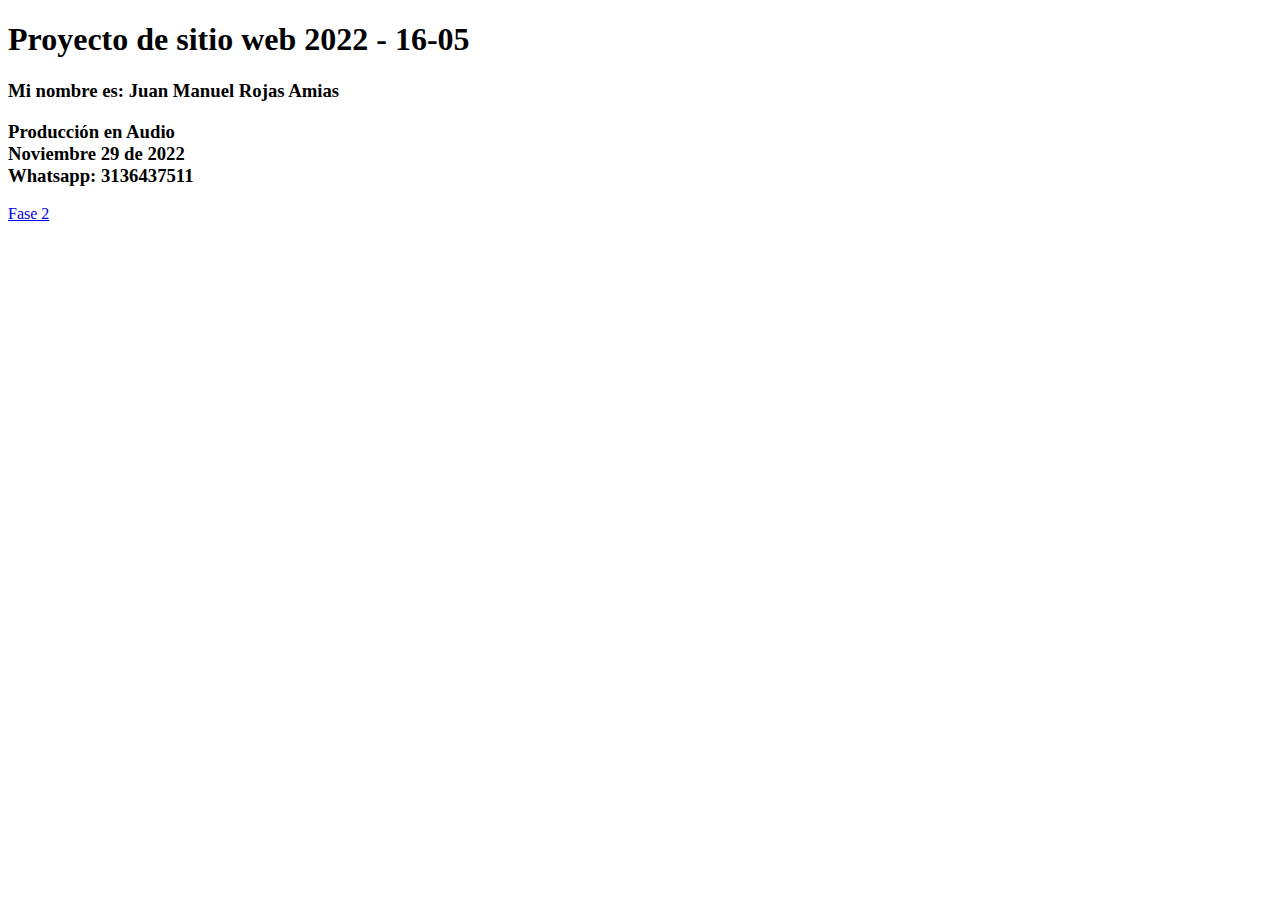
<file: index.html>
<!DOCTYPE html>
<html lang="es">
<head>
    <meta charset="UTF-8">
    <meta http-equiv="X-UA-Compatible" content="IE=edge">
    <meta name="viewport" content="width=device-width, initial-scale=1.0">
    <title>Document</title>
</head>
<body>
 <h1>Proyecto de sitio web  2022 - 16-05</h1> 
 <h3>Mi nombre es: Juan Manuel Rojas Amias
    <p>Producción en Audio <br>
        Noviembre 29 de 2022 <br>
        Whatsapp: 3136437511
    </p>
 </h3>
 <a href="fase2/fase2/fase2/design.html">Fase 2</a>  
</body>
</html>
</file>
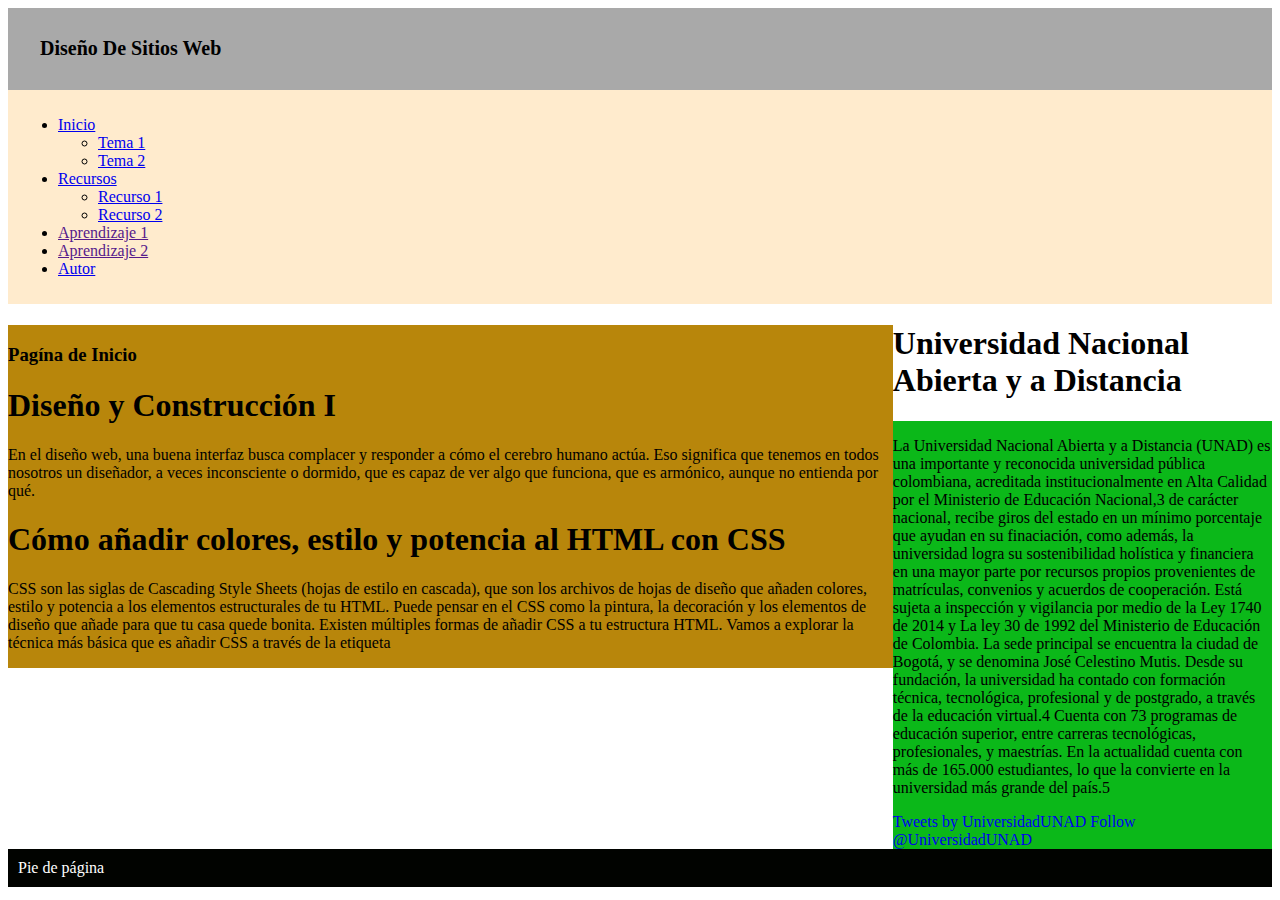
<file: fase3/index.html>
<!DOCTYPE html>
<html lang="en">

<head>
    <meta charset="UTF-8">
    <meta http-equiv="X-UA-Compatible" content="IE=edge">
    <meta name="viewport" content="width=device-width, initial-scale=1.0">
    <title>Document</title>
    <link rel="stylesheet" href="CSS/Estilos.css">
</head>

<body>
    <header>
        <h1>Diseño De Sitios Web </h1>
    </header>
    <nav>
        <ul>
            <li><a href="index.html">Inicio</a></li>
                <ul>
                    <li><a href="Tema 1.html">Tema 1</a></li>
                    <li><a href="Tema 2.html">Tema 2</a></li>
                </ul>
            </li>
            <li><a href="#">Recursos</a> 
                <ul>
                    <li><a href="#">Recurso 1</a></li>
                    <li><a href="#">Recurso 2</a></li>
                </ul>
            </li>
            <li><a href="">Aprendizaje 1</a></li>
            <li><a href="">Aprendizaje 2</a></li>
            <li><a href="Autor.html">Autor</a></li>
        </ul>
    </nav>
    <div class="contenedor"> 
        <section>
            <h3>Pagína de Inicio</h3>
            <h1>Diseño y Construcción I</h1>
            <p>
                En el diseño web, una buena interfaz busca complacer y responder a cómo el cerebro humano actúa. Eso significa que tenemos en todos nosotros un diseñador, a veces inconsciente o dormido, que es capaz de ver algo que funciona, que es armónico, aunque no entienda por qué.
            </p>
            <h1>Cómo añadir colores, estilo y potencia al HTML con CSS</h1>
            <p>CSS son las siglas de Cascading Style Sheets (hojas de estilo en cascada), que son los archivos de hojas de diseño que añaden colores, estilo y potencia a los elementos estructurales de tu HTML.

                Puede pensar en el CSS como la pintura, la decoración y los elementos de diseño que añade para que tu casa quede bonita.
                
                Existen múltiples formas de añadir CSS a tu estructura HTML. Vamos a explorar la técnica más básica que es añadir CSS a través de la etiqueta </p>
        </article>
            
        </section>
        <h1>Universidad Nacional Abierta y a Distancia</h1>
        <aside>
            <p>La Universidad Nacional Abierta y a Distancia (UNAD) es una importante y reconocida universidad pública colombiana, acreditada institucionalmente en Alta Calidad por el Ministerio de Educación Nacional,3​ de carácter nacional, recibe giros del estado en un mínimo porcentaje que ayudan en su finaciación, como además, la universidad logra su sostenibilidad holística y financiera en una mayor parte por recursos propios provenientes de matrículas, convenios y acuerdos de cooperación.

                Está sujeta a inspección y vigilancia por medio de la Ley 1740 de 2014 y La ley 30 de 1992 del Ministerio de Educación de Colombia. La sede principal se encuentra la ciudad de Bogotá, y se denomina José Celestino Mutis.
                
                Desde su fundación, la universidad ha contado con formación técnica, tecnológica, profesional y de postgrado, a través de la educación virtual.4​ Cuenta con 73 programas de educación superior, entre carreras tecnológicas, profesionales, y maestrías. En la actualidad cuenta con más de 165.000 estudiantes, lo que la convierte en la universidad más grande del país.5​</p>
            <a class="twitter-timeline" href="https://twitter.com/UniversidadUNAD?ref_src=twsrc%5Etfw">Tweets by UniversidadUNAD</a> <script async src="https://platform.twitter.com/widgets.js" charset="utf-8"></script>
            <a href="https://twitter.com/UniversidadUNAD?ref_src=twsrc%5Etfw" class="twitter-follow-button" data-show-count="false">Follow @UniversidadUNAD</a><script async src="https://platform.twitter.com/widgets.js" charset="utf-8"></script>
        </article>
        </aside>
    
    </div>
    <footer> Pie de página</footer>


</body>

</html>
</file>
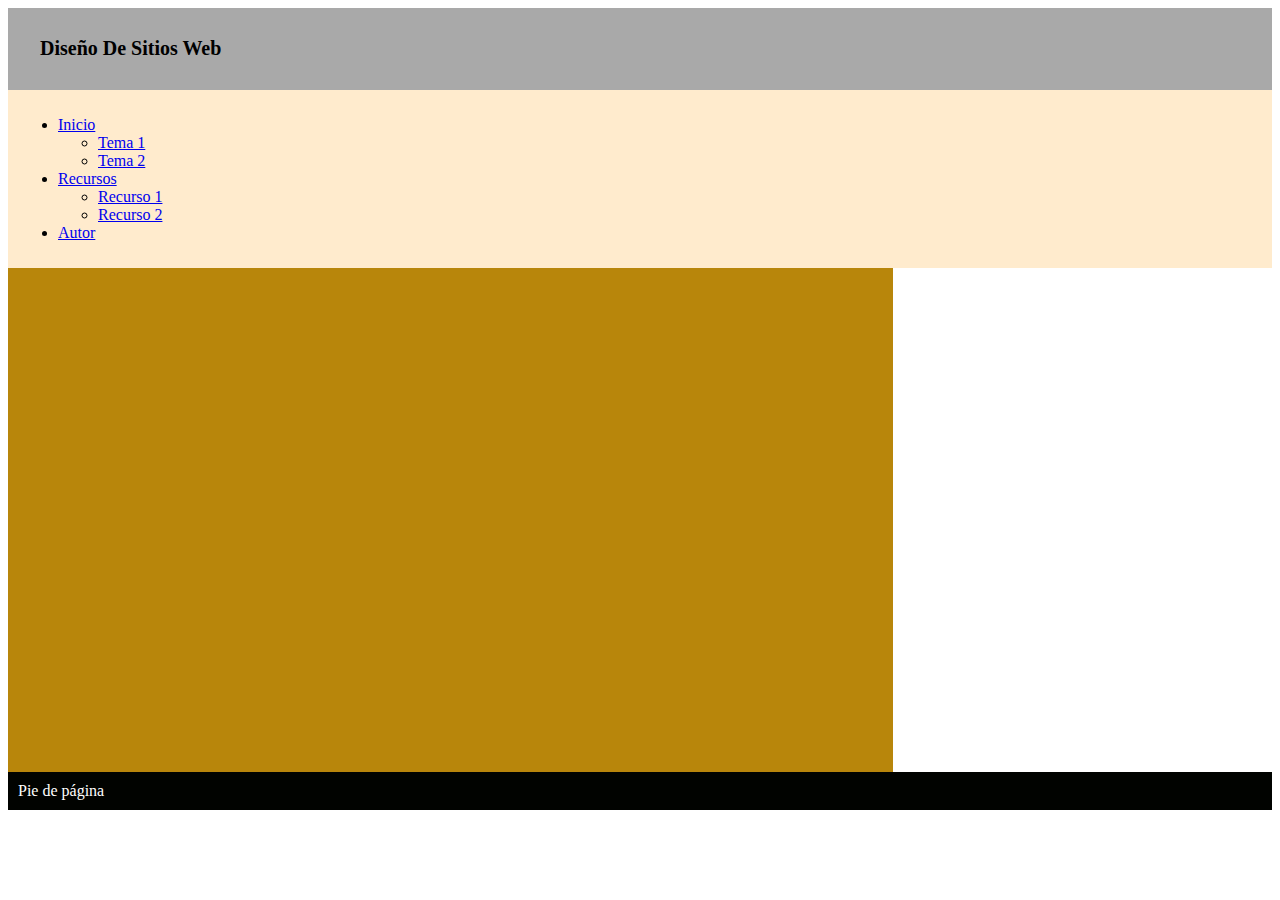
<file: fase3/Autor.html>
<!DOCTYPE html>
<html lang="en">

<head>
    <meta charset="UTF-8">
    <meta http-equiv="X-UA-Compatible" content="IE=edge">
    <meta name="viewport" content="width=device-width, initial-scale=1.0">
    <title>Document</title>
    <link rel="stylesheet" href="CSS/Estilos.css">
</head>

<body>
    <header>
        <h1>Diseño De Sitios Web </h1>
    </header>
    <nav>
        <ul>
            <li><a href="index.html">Inicio</a></li>
                <ul>
                    <li><a href="Tema 1.html">Tema 1</a></li>
                    <li><a href="Tema 2.html">Tema 2</a></li>
                </ul>
            </li>
            <li><a href="#">Recursos</a> 
                <ul>
                    <li><a href="#">Recurso 1</a></li>
                    <li><a href="#">Recurso 2</a></li>
                </ul>
            </li>
            <li><a href="Autor.html">Autor</a></li>
        </ul>
    </nav>
    <div class="contenedor"> 
        <section>
            <article>

            </article>
            <iframe width="700" height="500" src="PDF/Información Personal.pdf" frameborder="0"></iframe>
    
    </div>
    <footer> Pie de página</footer>


</body>

</html>
</file>
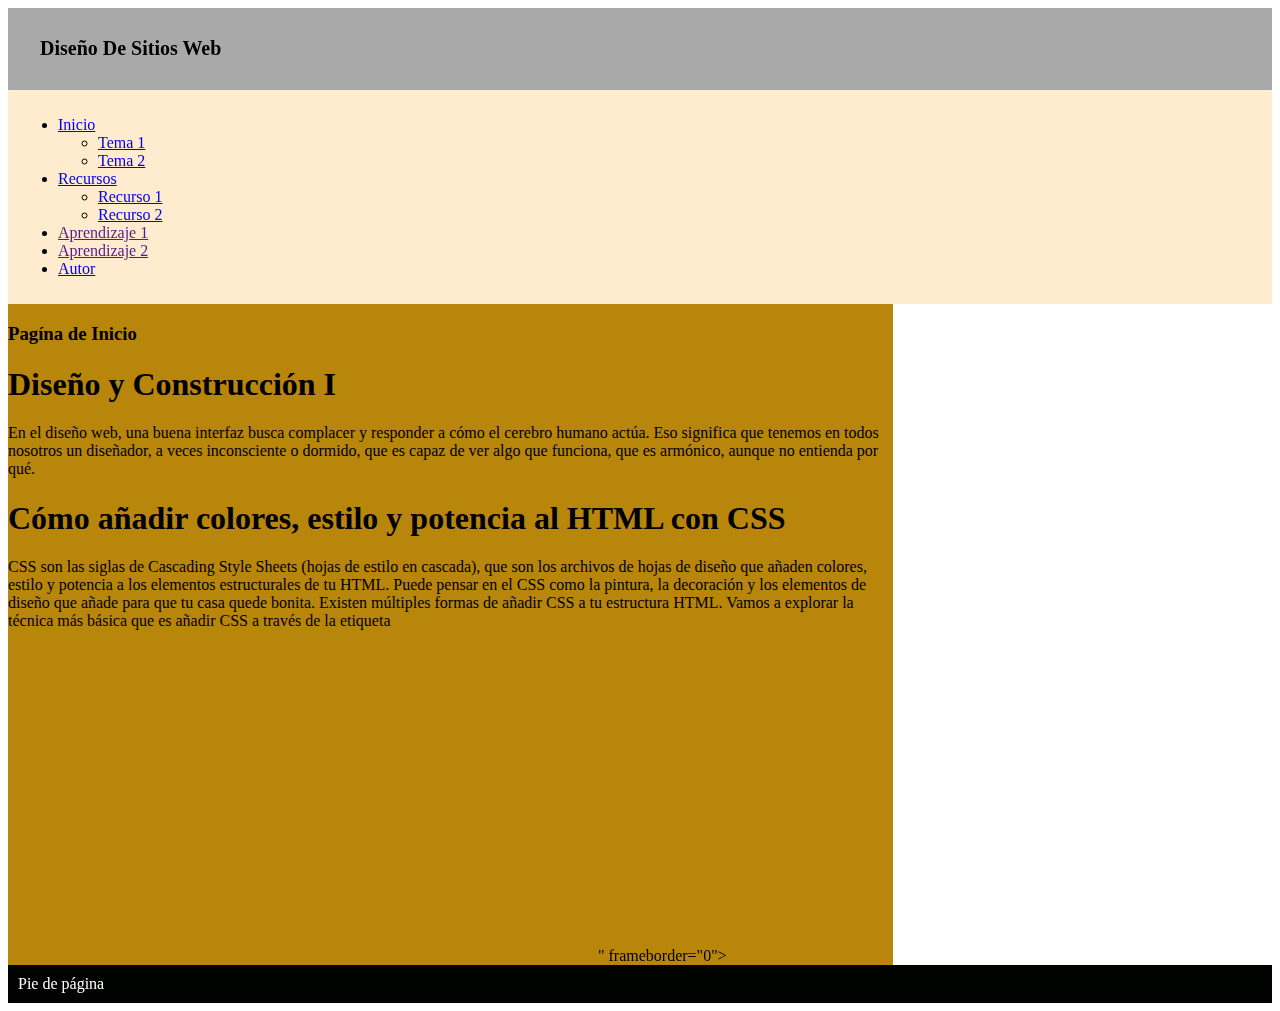
<file: fase3/Multimedia1.html>
<!DOCTYPE html>
<html lang="en">

<head>
    <meta charset="UTF-8">
    <meta http-equiv="X-UA-Compatible" content="IE=edge">
    <meta name="viewport" content="width=device-width, initial-scale=1.0">
    <title>Document</title>
    <link rel="stylesheet" href="CSS/Estilos.css">
</head>

<body>
    <header>
        <h1>Diseño De Sitios Web </h1>
    </header>
    <nav>
        <ul>
            <li><a href="index.html">Inicio</a></li>
                <ul>
                    <li><a href="Tema 1.html">Tema 1</a></li>
                    <li><a href="Tema 2.html">Tema 2</a></li>
                </ul>
            </li>
            <li><a href="#">Recursos</a> 
                <ul>
                    <li><a href="#">Recurso 1</a></li>
                    <li><a href="#">Recurso 2</a></li>
                </ul>
            </li>
            <li><a href="">Aprendizaje 1</a></li>
            <li><a href="">Aprendizaje 2</a></li>
            <li><a href="Autor.html">Autor</a></li>
        </ul>
    </nav>
    <div class="contenedor"> 
        <section>
            <h3>Pagína de Inicio</h3>
            <h1>Diseño y Construcción I</h1>
            <p>
                En el diseño web, una buena interfaz busca complacer y responder a cómo el cerebro humano actúa. Eso significa que tenemos en todos nosotros un diseñador, a veces inconsciente o dormido, que es capaz de ver algo que funciona, que es armónico, aunque no entienda por qué.
            </p>
            <h1>Cómo añadir colores, estilo y potencia al HTML con CSS</h1>
            <p>CSS son las siglas de Cascading Style Sheets (hojas de estilo en cascada), que son los archivos de hojas de diseño que añaden colores, estilo y potencia a los elementos estructurales de tu HTML.

                Puede pensar en el CSS como la pintura, la decoración y los elementos de diseño que añade para que tu casa quede bonita.
                
                Existen múltiples formas de añadir CSS a tu estructura HTML. Vamos a explorar la técnica más básica que es añadir CSS a través de la etiqueta </p>
        </article>
            <iframe width="590" height="315"  src="https://www.youtube.com/embed/BuxZV2N3E1s" title="YouTube video player" frameborder="0" allow="accelerometer; autoplay; clipboard-write; encrypted-media; gyroscope; picture-in-picture; web-share" allowfullscreen></iframe>" frameborder="0"></iframe>
         </article>
        </aside>
    
    </div>
    <footer> Pie de página</footer>


</body>

</html>
</file>
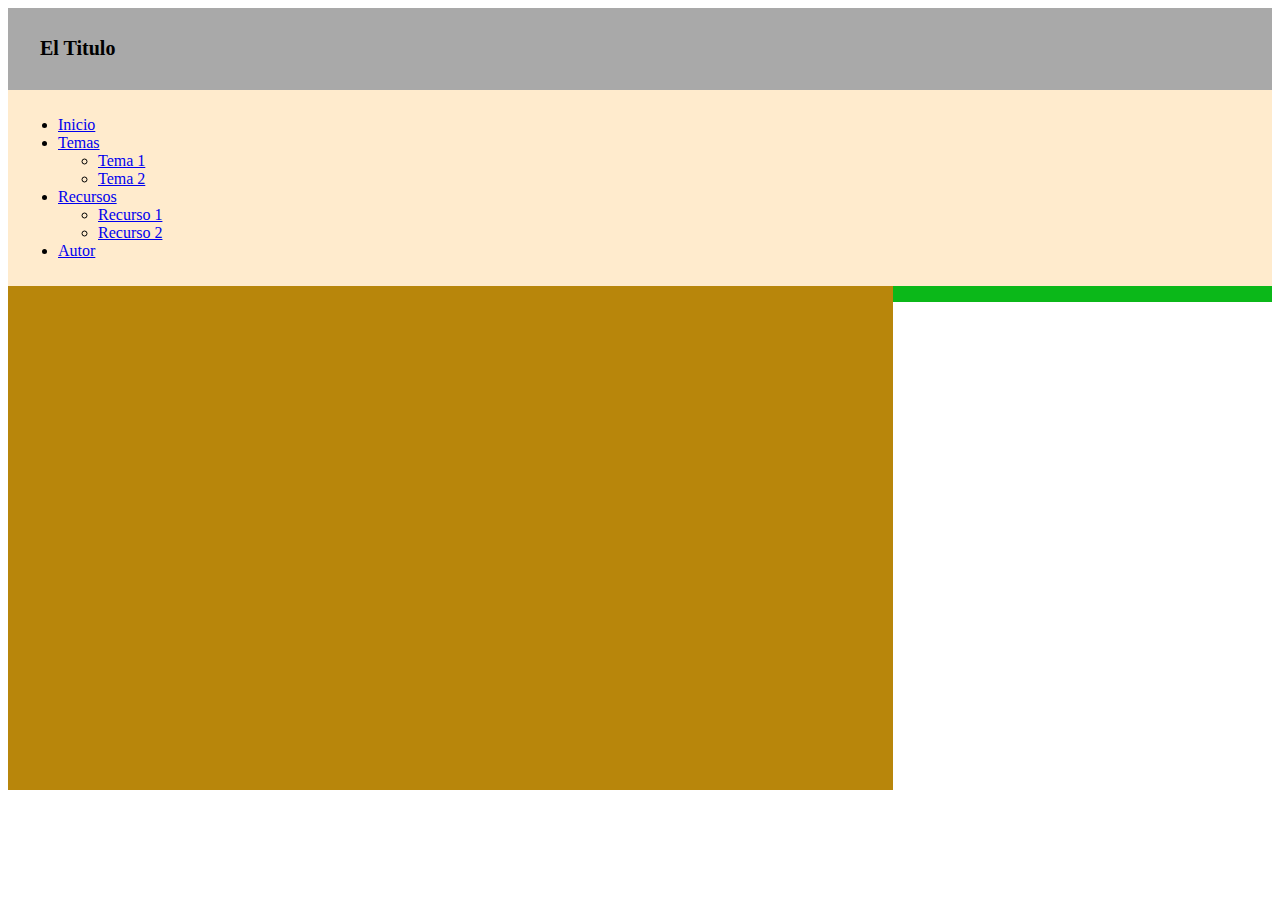
<file: fase3/Tema 2.html>
<!DOCTYPE html>
<html lang="en">

<head>
    <meta charset="UTF-8">
    <meta http-equiv="X-UA-Compatible" content="IE=edge">
    <meta name="viewport" content="width=device-width, initial-scale=1.0">
    <title>Document</title>
    <link rel="stylesheet" href="CSS/Estilos.css">
</head>

<body>
    <header>
        <h1>El Titulo</h1>
    </header>
    <nav>
        <ul>
            <li><a href="index.html">Inicio</a></li>
            <li><a href="#">Temas</a>
                <ul>
                    <li><a href="Tema 1.html">Tema 1</a></li>
                    <li><a href="Tema 2.html">Tema 2</a></li>
                </ul>
            </li>
            <li><a href="#">Recursos</a> 
                <ul>
                    <li><a href="#">Recurso 1</a></li>
                    <li><a href="#">Recurso 2</a></li>
                </ul>
            </li>
            <li><a href="Autor.html">Autor</a></li>
        </ul>
    </nav>
    <div class="contenedor">
        <section>
            <article>

            </article>
            <iframe width="700" height="500" src="PDF/Fundamentos de CSS.pdf" frameborder="0"></iframe>

        </section>
        <aside>
            <p>

            </p>
        
            <script async src="" charset="utf-8"></script>
            



</body>

</html>
</file>
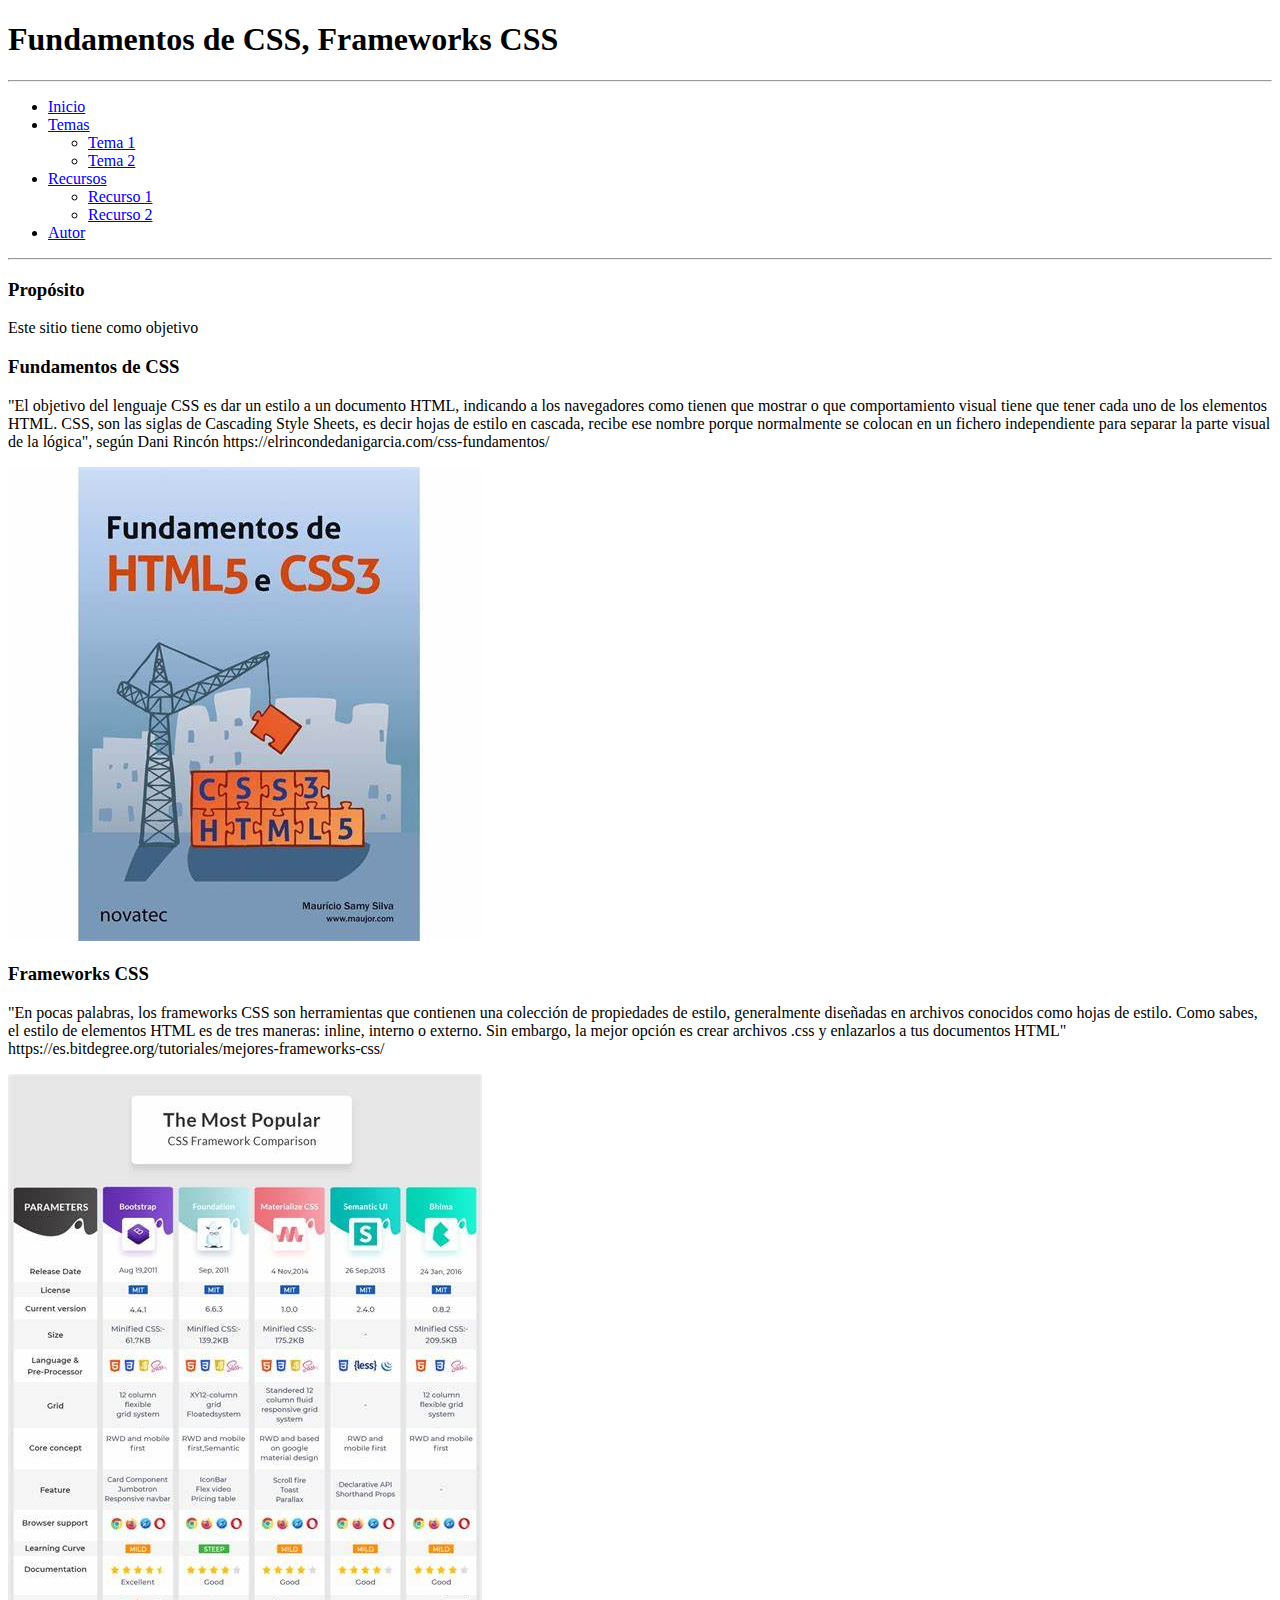
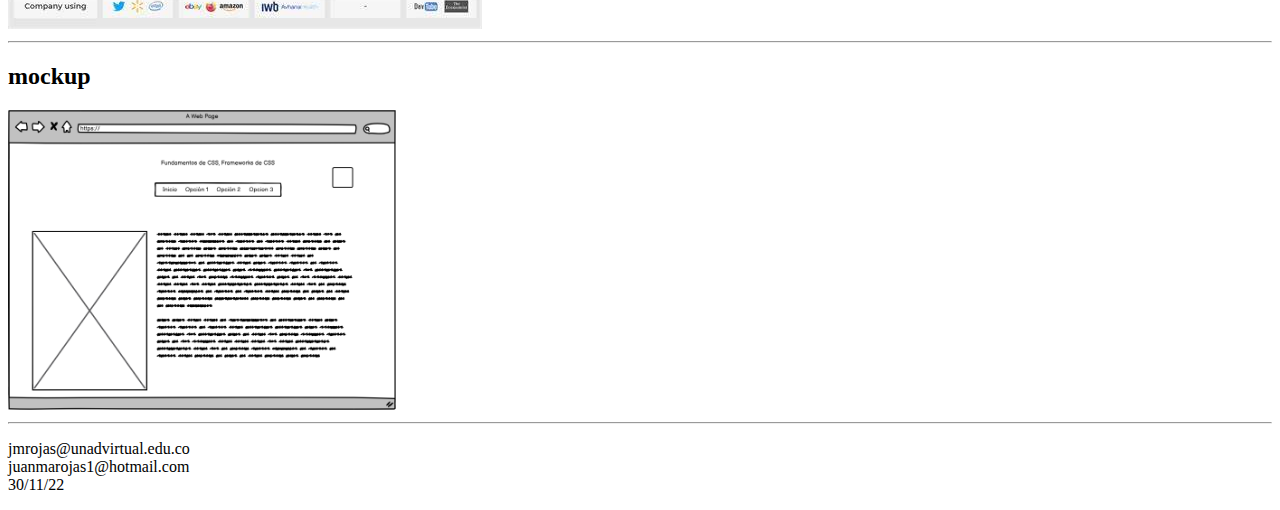
<file: fase2/fase2/fase2/design.html>
<!DOCTYPE html>
<html lang="es">
<head>
    <meta charset="UTF-8">
    <meta http-equiv="X-UA-Compatible" content="IE=edge">
    <meta name="viewport" content="width=, initial-scale=1.0">
    <title>Fase 2</title>
</head>
<body>
    <header>
        <h1>Fundamentos de CSS, Frameworks CSS</h1>
    </header>
    <hr>
    <nav>
        <ul>
            <li><a href="#">Inicio</a></li>
            <li><a href="#">Temas</a>
                <ul>
                    <li><a href="#">Tema 1</a></li>
                    <li><a href="#">Tema 2</a></li>
                </ul>
            </li>
            <li><a href="#">Recursos</a> 
                <ul>
                    <li><a href="#">Recurso 1</a></li>
                    <li><a href="#">Recurso 2</a></li>
                </ul>
            </li>
            <li><a href="Autor.html">Autor</a></li>
        </ul>
    </nav>
    <hr>
    <section>
        <h3>Propósito</h3>
        <p>Este sitio tiene como objetivo</p>
        <article>
            <h3>Fundamentos de CSS</h3>
            <p>
                "El objetivo del lenguaje CSS es dar un estilo a un documento HTML, indicando a los navegadores como tienen que mostrar o que comportamiento visual tiene que tener cada uno de los elementos HTML.
                CSS, son las siglas de Cascading Style Sheets, es decir hojas de estilo en cascada, recibe ese nombre porque normalmente se colocan en un fichero independiente para separar la parte visual de la lógica", según Dani Rincón   https://elrincondedanigarcia.com/css-fundamentos/
            </p>
            <img src="img/fundamentos.jfif" alt="Fundamentos">
        </article>
        <article>
            <h3>Frameworks CSS</h3>
            <p>"En pocas palabras, los frameworks CSS son herramientas que contienen una colección de propiedades de estilo, generalmente diseñadas en archivos conocidos como hojas de estilo. Como sabes, el estilo de elementos HTML es de tres maneras: inline, interno o externo. Sin embargo, la mejor opción es crear archivos .css y enlazarlos a tus documentos HTML" https://es.bitdegree.org/tutoriales/mejores-frameworks-css/</p>
            <img src="img/framewoks.jfif" alt="css">
        </article>
    </section>
    <hr>
    <h2>mockup</h2>
    <img src= "img/mockup.png" alt="400" height="300">

    <hr>
    <footer>
        <p>
            jmrojas@unadvirtual.edu.co <br>
            juanmarojas1@hotmail.com <br>
            30/11/22

        </p>
    </footer>
</body>
</html>
</file>
<file: fase3/CSS/Estilos.css>
header{
    box-sizing: border-box;
    font-size: 62.5%;
    background-color: darkgrey;
    padding: 20px;
    padding: 1rem 2rem 1rem 2rem;
}


nav{
    background-color: blanchedalmond;
    padding: 10px;

}
section{
    float: left;
    width: 70%;

    background-color: darkgoldenrod;
}
aside{
    float: left;
    width: 30%;
    background-color: rgb(11, 184, 25);
}
footer{
    background-color:rgb(1, 3, 0);
    color: white;
    padding: 10px;
}
.contenedor::after{
    content: "";
    display: block;
    clear: both;
}

.contenedor a{
    text-decoration: none;
}
</file>
